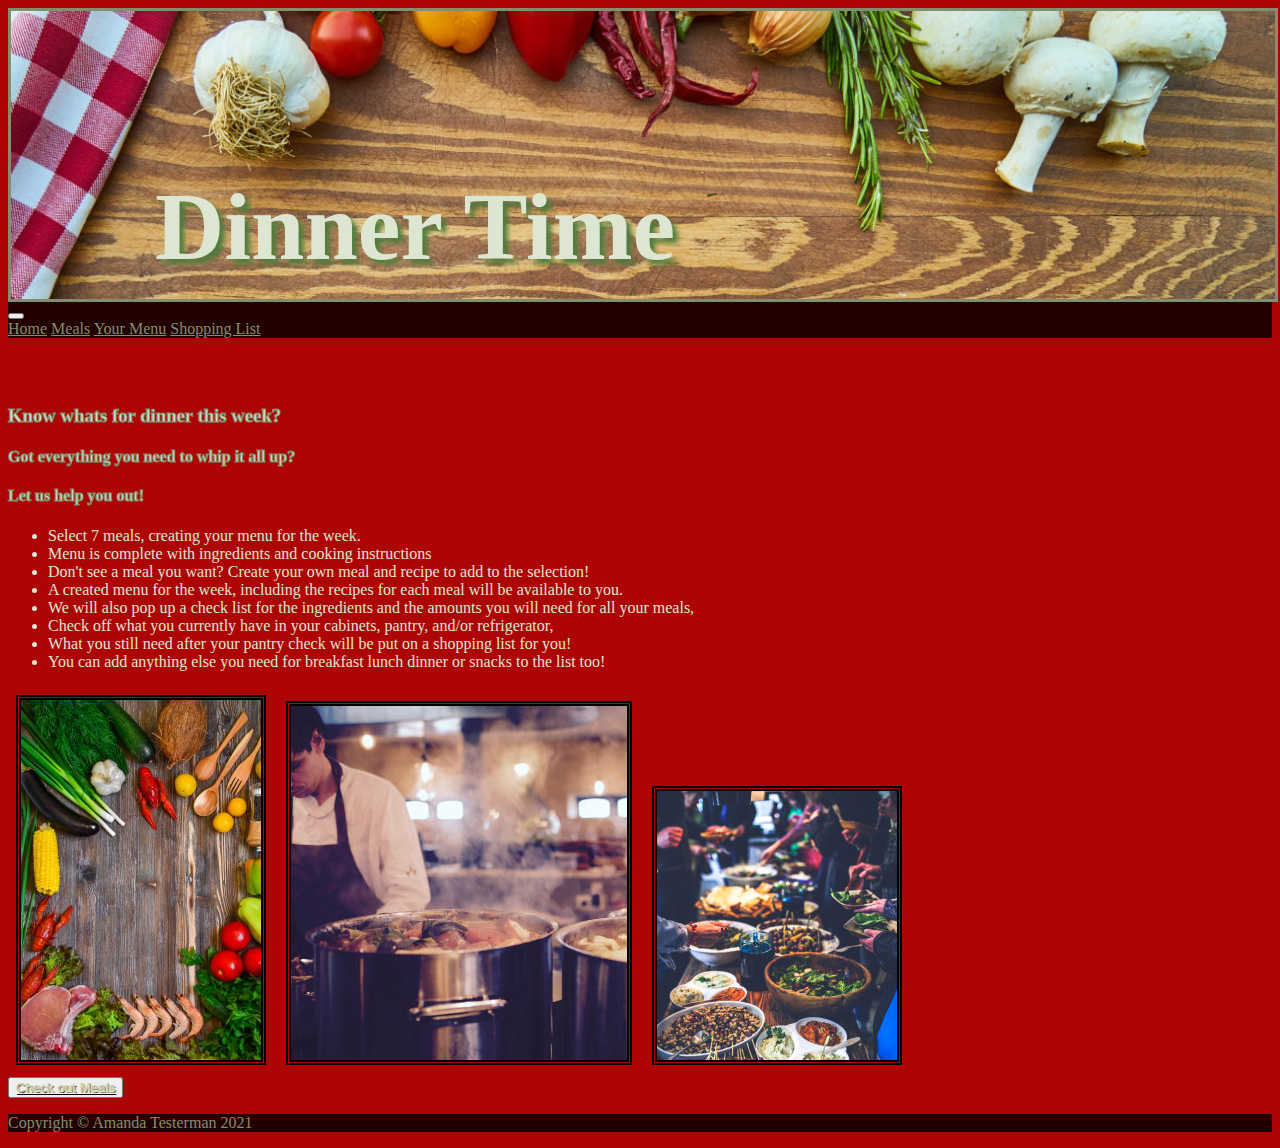
<file: index.html>
<!DOCTYPE html>
<html lang="en">

<head>
    <meta charset="UTF-8">
    <meta name="viewport" content="width=device-width, initial-scale=1.0">
    <meta http-equiv="X-UA-Compatible" content="ie=edge">
    <link rel="stylesheet" href="https://stackpath.bootstrapcdn.com/bootstrap/4.1.3/css/bootstrap.min.css" integrity="sha384-MCw98/SFnGE8fJT3GXwEOngsV7Zt27NXFoaoApmYm81iuXoPkFOJwJ8ERdknLPMO" crossorigin="anonymous">
    <link rel="stylesheet" href="assets/style.css">
    <title>Dinner Time</title>
</head>

<body>
    <div class="container-fluid">
        <!--Header Title Area-->
        <div>
            <div class=" justify-content-center align-items-center topOfPage">
                <h1 class="pageTitle" id="HomePageTitle">Dinner Time</h1>
            </div>
            <!--Navbar Area-->
            <div class="navbar navbar-dark navbar-expand-md " id="navBarStyle">
                <button class="navbar-toggler" type="button" data-toggle="collapse" data-target="#navbarToggler"
                    aria-controls="navbarToggler" aria-expanded="false" aria-label="Toggle navigation">
                    <span class="navbar-toggler-icon"></span>
                </button>
                <div class="collapse navbar-collapse justify-content-center navbar-nav" id="navbarToggler">
                    <a class="nav-item nav-link active" href="#">Home</a>
                    <a class="nav-item nav-link" href="./pages/meal.html">Meals</a>
                    <a class="nav-item nav-link" href="./pages/menu.html">Your Menu</a>
                    <a class="nav-item nav-link" href="./pages/shoppingList.html">Shopping List</a>
                </div>
            </div>
        </div>
        <!--Some Stuff to say -->
        <div class="row justify-content-center" id="subTitlequestion">
            <h3 class="subTitletext text-center">Know whats for dinner this week?</h3>
        </div>
        <div class="row justify-content-center">
            <h4 class="subTitletext text-center">Got everything you need to whip it all up?</h4>
        </div>
        <div class="row justify-content-center">
            <h4 class="subTitletext">Let us help you out!</h4>
        </div>
        <div class="row justify-content-center">
            <ul id="why-your-here">
                <li>Select 7 meals, creating your menu for the week. </li>
               <li>Menu is complete with ingredients and cooking instructions</li>
               <li>Don't see a meal you want? Create your own meal and recipe to add to the selection!</li>
               <li>A created menu for the week, including the recipes for each meal will be available to you.</li>
               <li>We will also pop up a check list for the ingredients and the amounts you will need for all your meals,</li>
               <li>Check off what you currently have in your cabinets, pantry, and/or refrigerator,</li>
               <li>What you still need after your pantry check will be put on a shopping list for you!</li>
               <li>You can add anything else you need for breakfast lunch dinner or snacks to the list too!</li>

            </ul>
        </div>
        <!--Images for landing page-->
        <div id="homeImages" class="row justify-content-center">
            <img src="assets/images/startCooking.jpg" class='img-fluid' id="cuttinboard" alt="cuttingboard">
            <img src="assets/images/cooking.jpg" class="img-fluid" id="personCooking" alt="cooking">
            <img src="assets/images/helpYourself.jpg" class="img-fluid" id="peopleGettingFood" alt="getting food">
        </div>
        <!--Button to pick your meals-->
        <div class="row justify-content-center">
            <button id="go-to-meals-button"><a class="nav-link" href="./pages/meal.html">Check out Meals</a></button>
        </div>
        <!--Footer-->
        <footer class="row justify-content-center">
            <p class="pr-3 pt-2">Copyright &copy; Amanda Testerman 2021</p>
        </footer>
    </div>
      
        <script src="https://cdnjs.cloudflare.com/ajax/libs/jquery/3.3.1/jquery.min.js" integrity="sha512-+NqPlbbtM1QqiK8ZAo4Yrj2c4lNQoGv8P79DPtKzj++l5jnN39rHA/xsqn8zE9l0uSoxaCdrOgFs6yjyfbBxSg==" crossorigin="anonymous" referrerpolicy="no-referrer"></script>
        <script src="https://cdnjs.cloudflare.com/ajax/libs/popper.js/1.14.3/umd/popper.min.js" integrity="sha384-ZMP7rVo3mIykV+2+9J3UJ46jBk0WLaUAdn689aCwoqbBJiSnjAK/l8WvCWPIPm49" crossorigin="anonymous"></script>
        <script src="https://stackpath.bootstrapcdn.com/bootstrap/4.4.1/js/bootstrap.min.js" integrity="sha384-wfSDF2E50Y2D1uUdj0O3uMBJnjuUD4Ih7YwaYd1iqfktj0Uod8GCExl3Og8ifwB6" crossorigin="anonymous"></script>
</body>

</html>
</file>
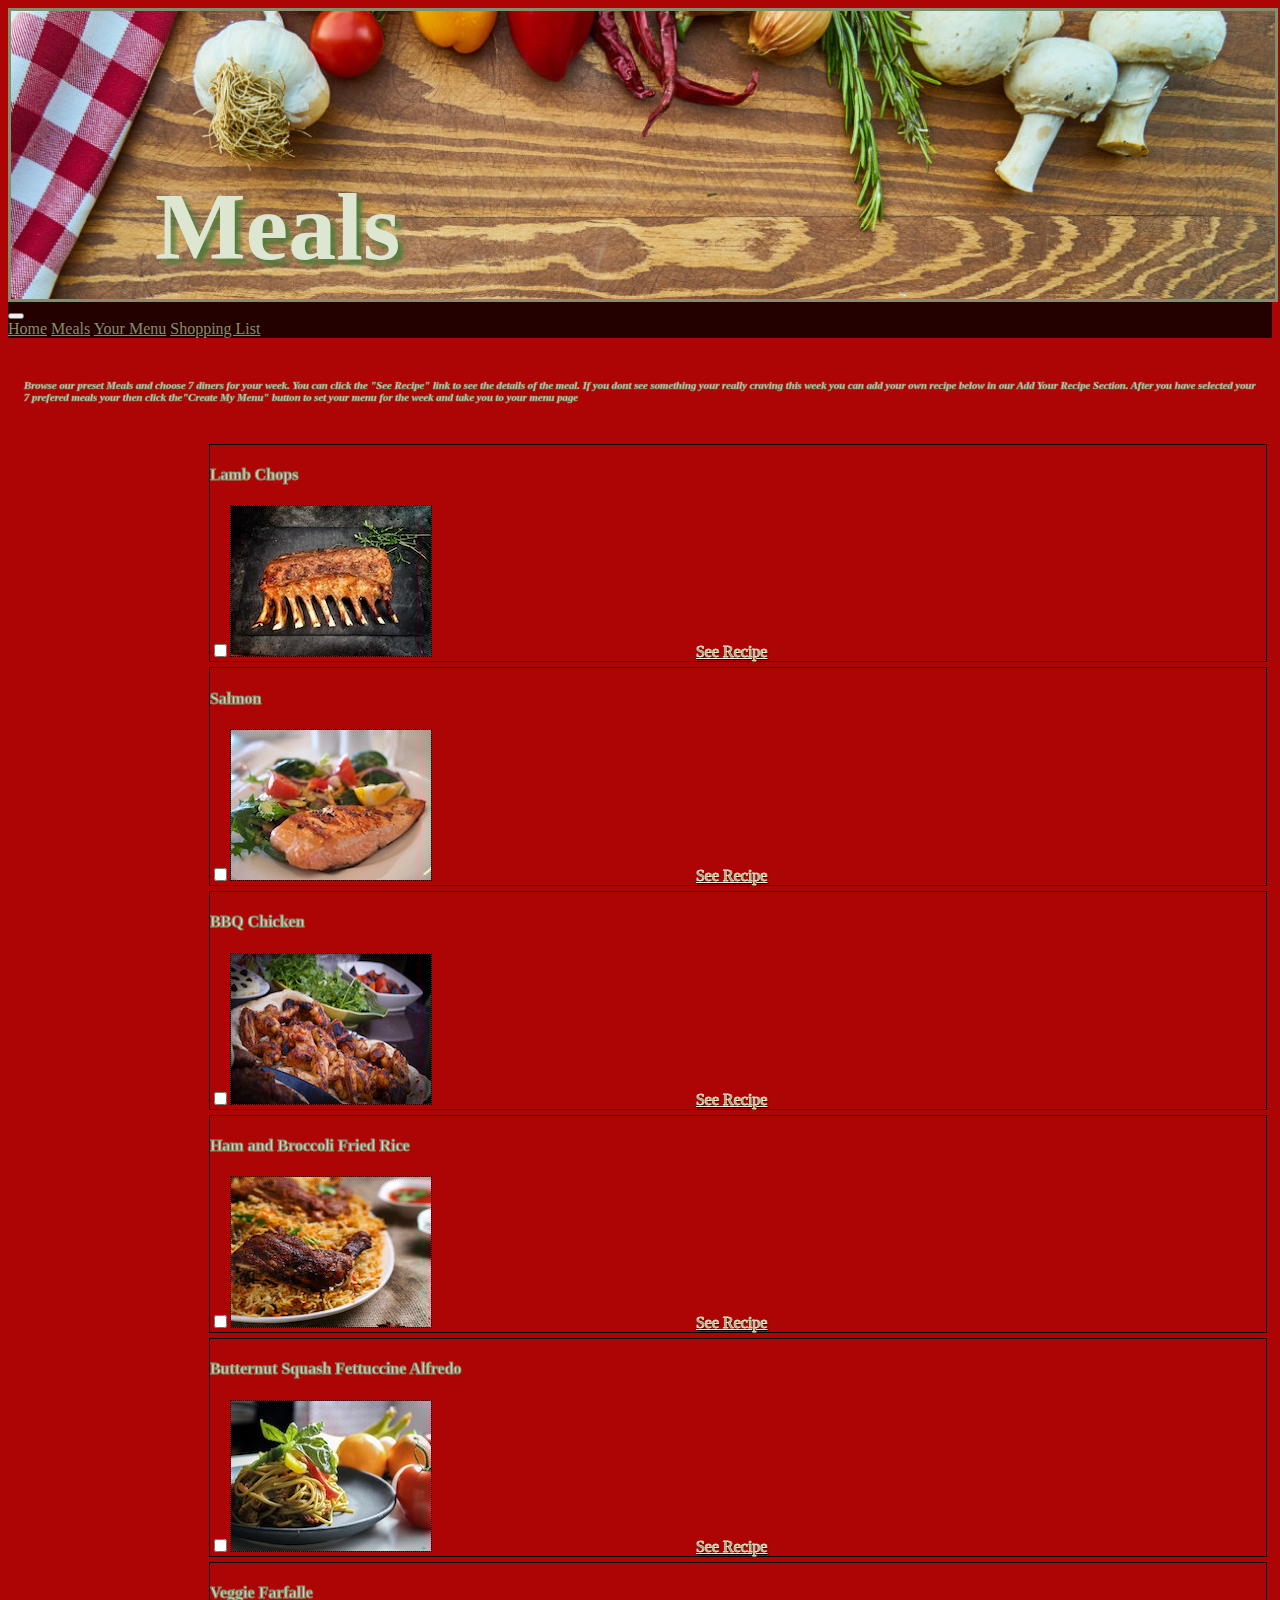
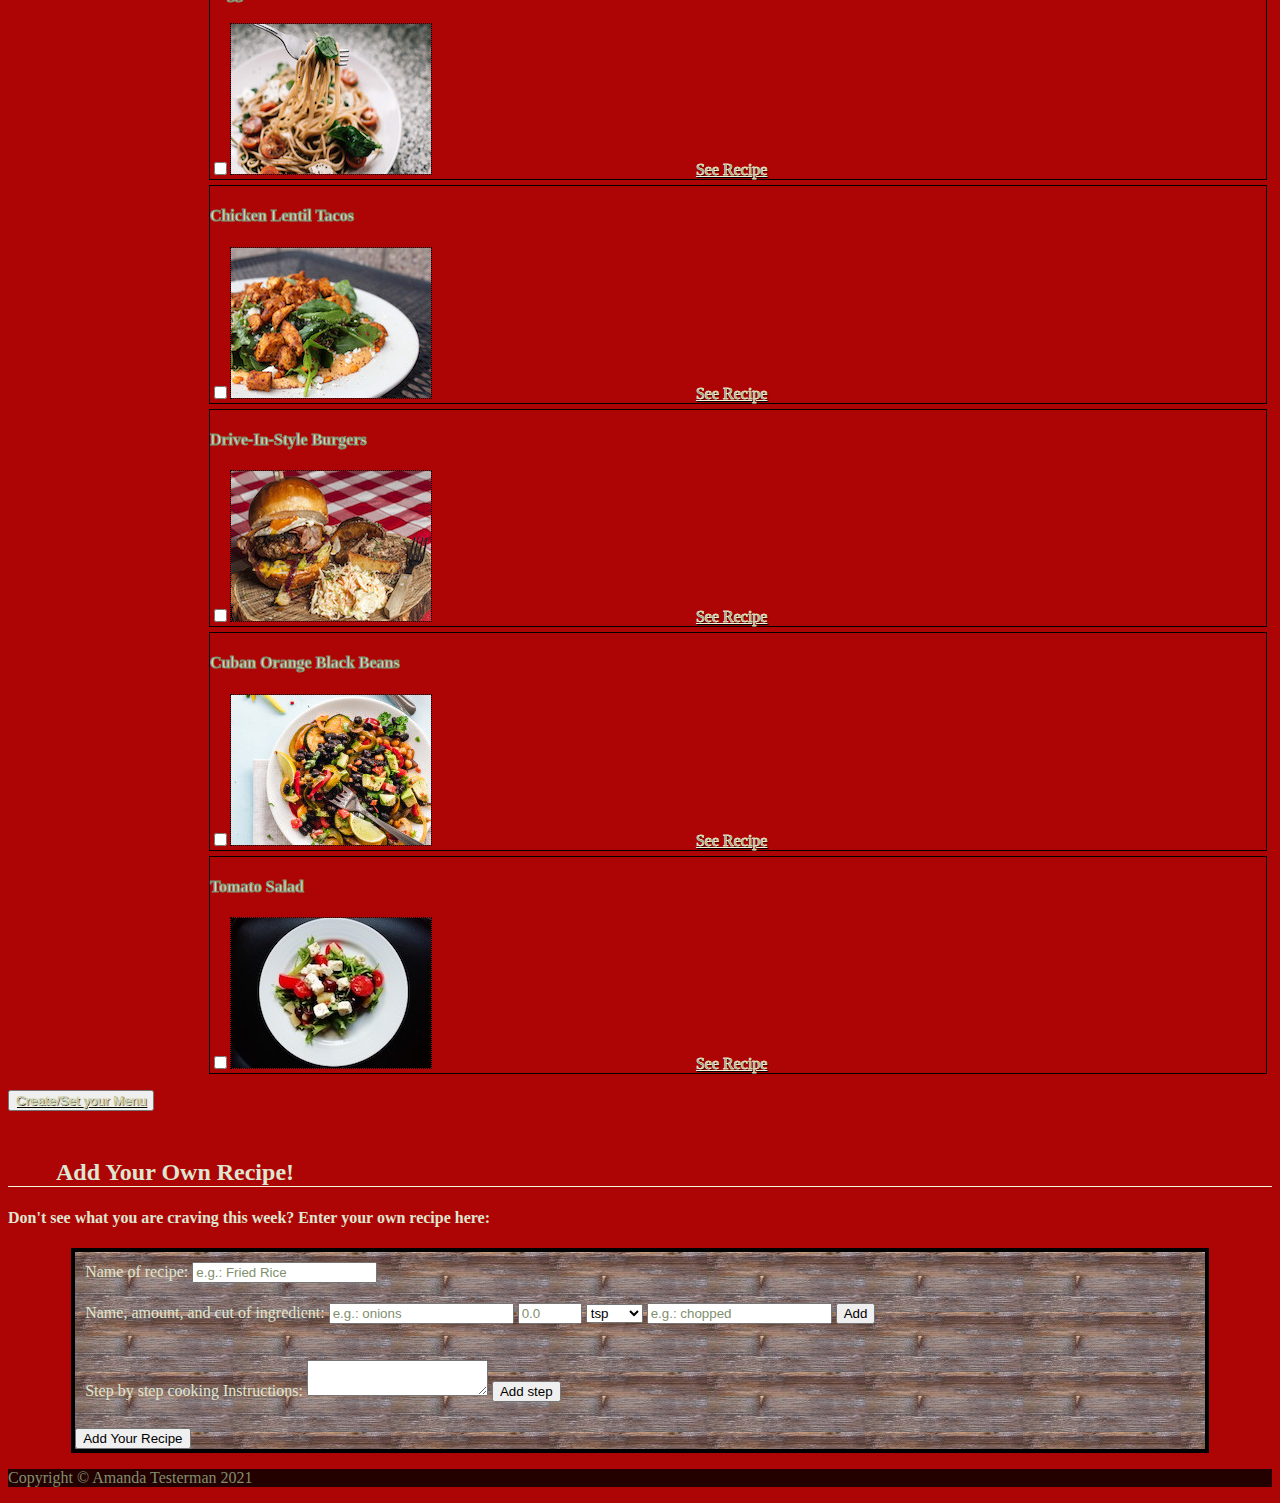
<file: pages/meal.html>
<!DOCTYPE html>
<html lang="en">

<head>
    <meta charset="UTF-8">
    <meta name="viewport" content="width=device-width, initial-scale=1.0">
    <meta http-equiv="X-UA-Compatible" content="ie=edge">
    <link rel="stylesheet" href="https://cdnjs.cloudflare.com/ajax/libs/font-awesome/5.15.2/css/all.min.css" integrity="sha512-HK5fgLBL+xu6dm/Ii3z4xhlSUyZgTT9tuc/hSrtw6uzJOvgRr2a9jyxxT1ely+B+xFAmJKVSTbpM/CuL7qxO8w==" crossorigin="anonymous" referrerpolicy="no-referrer" />
    <link rel="stylesheet" href="https://stackpath.bootstrapcdn.com/bootstrap/4.1.3/css/bootstrap.min.css"        integrity="sha384-MCw98/SFnGE8fJT3GXwEOngsV7Zt27NXFoaoApmYm81iuXoPkFOJwJ8ERdknLPMO" crossorigin="anonymous">
    <link rel="stylesheet" href="../assets/style.css">
    <title>Meals</title>
</head>

<body>
    <div class="container-fluid ">
        <!--Header Title Area-->
        <div>
            <div class=" justify-content-center align-items-center topOfPage">
                <h1 class="pageTitle" id="mealsPageTitle">Meals</h1>
            </div>
            <!--Navbar Area-->
            <div class="navbar navbar-dark navbar-expand-md " id="navBarStyle">
                <button class="navbar-toggler" type="button" data-toggle="collapse" data-target="#navbarToggler"
                    aria-controls="navbarToggler" aria-expanded="false" aria-label="Toggle navigation">
                    <span class="navbar-toggler-icon"></span>
                </button>
                <div class="collapse navbar-collapse justify-content-center navbar-nav" id="navbarToggler">
                    <a class="nav-item nav-link active" href="../index.html">Home</a>
                    <a class="nav-item nav-link" href="#">Meals</a>
                    <a class="nav-item nav-link" href="./menu.html">Your Menu</a>
                    <a class="nav-item nav-link" href="./shoppingList.html">Shopping List</a>
                </div>
            </div>
        </div>
        <!--end of container-->
        <!-- div for instructions for this page-->
        <div class="row justify-content-center">
            <i class="mt-4 fa fa-2x fa-utensils"></i>
            <h6 class="userInstructions text-center col-md-6">Browse our preset Meals and choose 7 diners for your week.
                You can click the "See Recipe" link to see the details of the meal. If you dont see something your
                really craving this week you can add your own recipe below in our Add Your Recipe Section. After you
                have selected your 7 prefered meals your then click the"Create My Menu" button to set your menu for the
                week and take you to your menu page</h6><i class="mt-4 fa fa-2x fa-utensils"></i>
        </div>
    </div>
    <!--div to insert created recipes and meals from javascript to display fopr users to select meals for their menu-->
    <div id="mealOptions" class="justify-content-center"></div>
    <!--Div to display how many meals user has selected-->
    <div id="numberOfMealsUserSelected" class='row justify-content-center'>
        <p id="displayNumberOfMealsSelected"></p>
    </div>
    <!--div and row to hold the create your menu for menu page-->
    <div class="row justify-content-center">
        <button id="createMenu"><a class="nav-link" href="#">Create/Set your Menu</a> </button>
    </div>
    <!--creating alert div to pop up when user did not select meals to create a menu-->
    <div class="hidden align-items-center text-center" id="alertUserToSelectMeals">
        <h1 id="alert" class="mt-5">You must select at least one meal to create a menu</h1>
        <div class="row justify-content-center mt-4">
            <button id="goBackToSelectmealsButton">Back To Meals</button>
        </div>
    </div>
    <!--div to hold recipe ingredients and instructions to pop up when link is clicked-->
    <div id="recipeIngredientsInstructions" class="hidden">
        <div class='row justify-content-center'>
            <div class="col-lg-6" id="ingredientsDiv"></div>
            <div class="col-lg-6 justify-content-center" id="instructionsDiv"></div>
        </div>
        <div class="row justify-content-center">
            <button id="close">Close</button>
        </div>
    </div>
    <!--creating div for heading for form for yuser to create own reciope and divide the page for est ui-->
    <div class="row justify-content-center" id="addYourOwnRecipeDiv">
        <h2 id="addOwnrecipeTitle" class="col-sm-6 col-md-6 col-lg-4 justify-content-center text-center">Add Your Own
            Recipe!</h2>
    </div>
    <!--Form for user to enter own recipe-->
    <div class='row justify-content-center'>
        <h4 class=" text-center ml-3 col-sm-6 col-md-8 col-lg-8">Don't see what you are craving this week? Enter your
            own recipe here:</h4>
    </div>
    <div id="formForUserToCreateOwnRecipe" class="row justify-content-center">
        <form id="userCreateRecipe">
            <div class="form-group">
                <label for="recipeName">Name of recipe:</label>
                <input type="text" id="recipeName" placeholder="e.g.: Fried Rice">
            </div>
            <div class="form-group">
                <label for="ingredient">Name, amount, and cut of ingredient:</label>
                <input type="text" id="ingredientName" placeholder="e.g.: onions">
                <input type="number" id="ingredientAmount" min="0" max="100" placeholder="0.0">
                <select name='measurments' id="measurments">
                    <option class="measurment" value="tsp">tsp</option>
                    <option class="measurment" value="Tbsp">Tbsp</option>
                    <option class="measurment" value="cup">cup</option>
                    <option class="measurment" value="cups">cups</option>
                    <option class="measurment" value="oz">oz</option>
                    <option class="measurment" value="lb">lb</option>
                    <option class="measurment" value="whole">whole</option>
                </select>
                <input type="text" id="ingredientCut" placeholder="e.g.: chopped">
                <button id="addIngredient">Add</button>
            </div>
            <!--div so that added ingredients can display on the page for user to visually see and even edit added ingredients if they need -->
            <div class="from-group">
                <ul id="userIngredientList"></ul>
            </div>
            <div class="form-group">
                <label for="cookingInstructions">Step by step cooking Instructions:</label>
                <!-- <input type="text" id="cookingInstructions"> -->
                <textarea id="cookingInstructions"></textarea>
                <button id="addCookingStep">Add step</button>
            </div>
            <!--div so that added instructions can display on the page for user to visually see and even edit added instructions if they need -->
            <div class="from-group">
                <ol id="userInstructionList"></ol>
            </div>
            <div class="row justify-content-center">
                <button id="addUsersRecipe">Add Your Recipe </button>
            </div>
        </form>
    </div>
    <!--Footer-->
    <footer class="row justify-content-center">
        <p class="pr-3 pt-2">Copyright &copy; Amanda Testerman 2021</p>
    </footer>
    <script src="https://cdnjs.cloudflare.com/ajax/libs/jquery/3.3.1/jquery.min.js" integrity="sha512-+NqPlbbtM1QqiK8ZAo4Yrj2c4lNQoGv8P79DPtKzj++l5jnN39rHA/xsqn8zE9l0uSoxaCdrOgFs6yjyfbBxSg==" crossorigin="anonymous" referrerpolicy="no-referrer"></script>
    <!-- <script src="https://code.jquery.com/jquery-3.3.1.slim.min.js" integrity="sha384-q8i/X      +965DzO0rT7abK41JStQIAqVgRVzpbzo5smXKp4YfRvH+8abtTE1Pi6jizo" crossorigin="anonymous"></script> -->
    <script src="../javascript/recipes.js"></script>
    <script src="../javascript/meals.js"></script>
    <script src="https://cdnjs.cloudflare.com/ajax/libs/popper.js/1.14.3/umd/popper.min.js" integrity="sha384-ZMP7rVo3mIykV+2+9J3UJ46jBk0WLaUAdn689aCwoqbBJiSnjAK/l8WvCWPIPm49" crossorigin="anonymous"></script>
    <script src="https://stackpath.bootstrapcdn.com/bootstrap/4.4.1/js/bootstrap.min.js" integrity="sha384-wfSDF2E50Y2D1uUdj0O3uMBJnjuUD4Ih7YwaYd1iqfktj0Uod8GCExl3Og8ifwB6" crossorigin="anonymous"></script>
</body>

</html>
</file>
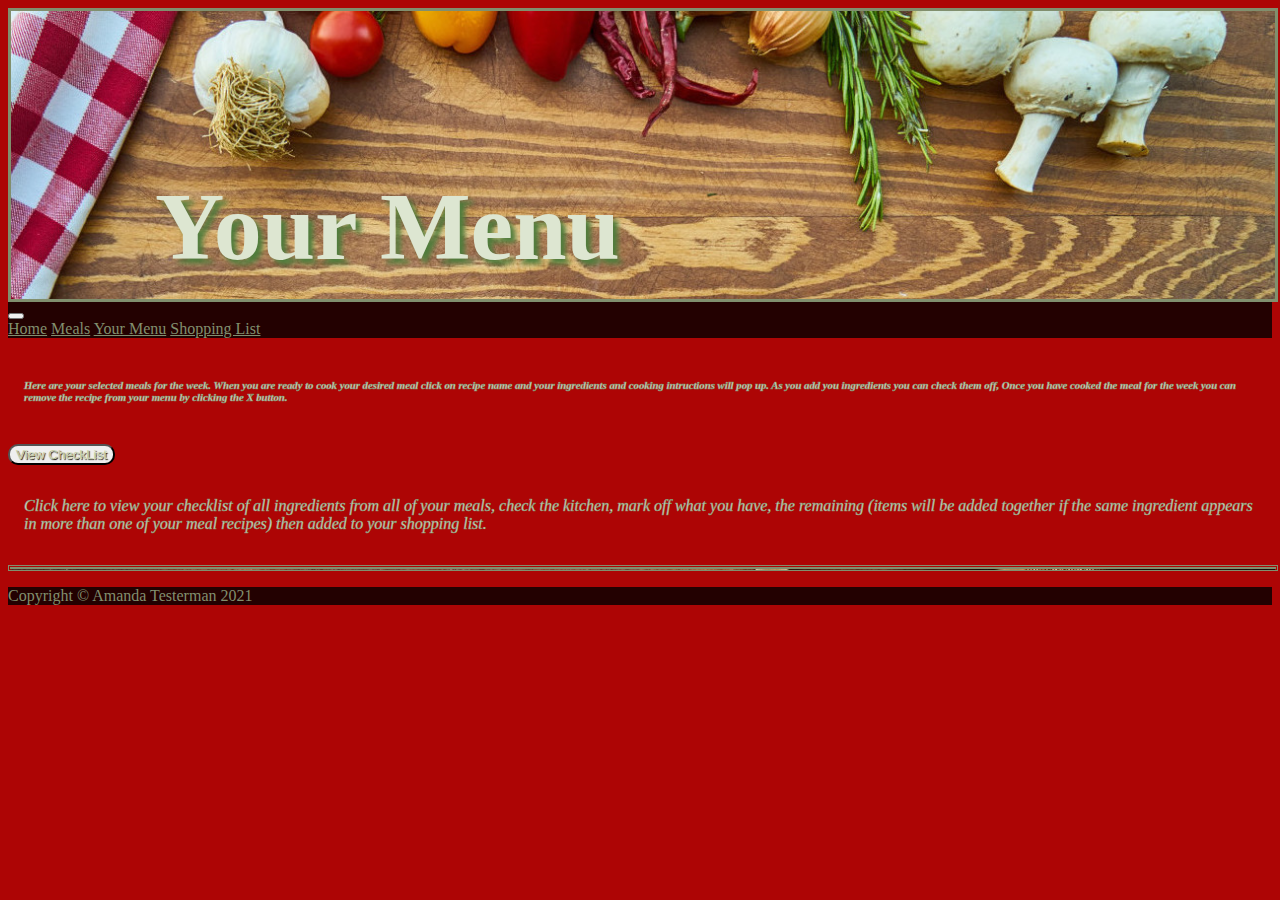
<file: pages/menu.html>
<!DOCTYPE html>
<html lang="en">

<head>
    <meta charset="UTF-8">
    <meta name="viewport" content="width=device-width, initial-scale=1.0">
    <meta http-equiv="X-UA-Compatible" content="ie=edge">
    <link rel="stylesheet" href="https://cdnjs.cloudflare.com/ajax/libs/font-awesome/5.15.2/css/all.min.css" integrity="sha512-HK5fgLBL+xu6dm/Ii3z4xhlSUyZgTT9tuc/hSrtw6uzJOvgRr2a9jyxxT1ely+B+xFAmJKVSTbpM/CuL7qxO8w==" crossorigin="anonymous" referrerpolicy="no-referrer" />
    <link rel="stylesheet" href="https://stackpath.bootstrapcdn.com/bootstrap/4.1.3/css/bootstrap.min.css" integrity="sha384-MCw98/SFnGE8fJT3GXwEOngsV7Zt27NXFoaoApmYm81iuXoPkFOJwJ8ERdknLPMO" crossorigin="anonymous">
    <link rel="stylesheet" href="../assets/style.css">
    <title>Menu</title>
</head>

<body>
    <div class="container-fluid">
        <!--Header Title Area-->
        <div>
            <div class=" justify-content-center align-items-center topOfPage">
                <h1 class="pageTitle" id="YourMenuPageTitle">Your Menu</h1>
            </div>
            <!--Navbar Area-->
            <div class="navbar navbar-dark navbar-expand-md " id="navBarStyle">
                <button class="navbar-toggler" type="button" data-toggle="collapse" data-target="#navbarToggler"
                    aria-controls="navbarToggler" aria-expanded="false" aria-label="Toggle navigation">
                    <span class="navbar-toggler-icon"></span>
                </button>
                <div class="collapse navbar-collapse justify-content-center navbar-nav" id="navbarToggler">
                    <a class="nav-item nav-link active" href="../index.html">Home</a>
                    <a class="nav-item nav-link" href="./meal.html">Meals</a>
                    <a class="nav-item nav-link" href="#">Your Menu</a>
                    <a class="nav-item nav-link" href="./shoppingList.html">Shopping List</a>
                </div>
            </div>
        </div>
        <!--end of page container-->
        <div class="row justify-content-center">
            <i class="mt-3 fa fa-2x fa-utensils"></i>
            <h6 class="col-md-6 text-center userInstructions">Here are your selected meals for the week. When you are
                ready to
                cook your desired meal click on recipe name and your ingredients and cooking intructions will pop up. As
                you add you ingredients you can check them off, Once you have cooked the meal for the week you can
                remove the recipe from your menu by clicking the X button.</h6> <i
                class="mt-3 fa fa-2x fa-utensils"></i>
        </div>
        <!--creating div for button that will dispaly the checklist of ingredients from all recipes for user to check off and create shopping list with remaining items-->
        <div class='row justify-content-center'>
            <button id="checklistDisplayButton">View CheckList</button>
        </div>
        <!--div row for instructions for checklist button-->
        <div class='row justify-content-center'>
            <p class=" text-center col-md-4 userInstructions">Click here to view your checklist of all ingredients from
                all of your meals, check the kitchen, mark off what you have, the remaining (items will be added
                together if the same ingredient appears in more than one of your meal recipes) then added to your
                shopping list.</p>
        </div>
        <!--div to display users selected meals for the eweek-->
        <div class="thisWeeksMenuMeals">
        </div>
        <!--div that stays hidden til user clicks mealName then displays recipe and cooking instructions-->
        <div class="hidden" id="thisWeeksSelectedMealDetialsDisplay">
            <div class="justify-content-center row">
                <div class="col-lg-6">
                    <ul id="thisWeeksMealIngredients"></ul>
                </div>
                <div class="col-lg-6">
                    <ol id="thisWeeksMealCookingInstructions"></ol>
                </div>
            </div>
            <div class="row justify-content-center">
                <button id="close">Close</button>
            </div>
        </div>
        <!--creating div for ingredient check list to pop up-->
        <div class="hidden" id="ingredientCheckListForCreatingShoppingList">
            <h6 class="text-center" id="checklistInstructions">As you go through your kitchen, check off what you have,
                when you click the
                create shopping list button the remaining items will then be added to your shopping list</h6>
            <div class="row justify-content-center">
                <h1 id="doIHaveQuestionForCheckList">Do I Have?</h1>
            </div>
            <div class="row justify-content-center">
                <ul class="col-md-5" id="ingredientsToBeCheckedByUser1">
                </ul>
                <ul class="col-md-5 " id="ingredientsToBeCheckedByUser2">
                </ul>
            </div>
            <div class="row justify-content-center">
                <button class="text-center" id="createShoppingListButton"><a id="createShoppingListLink"
                        href="shoppingList.html">Create Shopping
                        List</a></button>
            </div>
            <div class="row justify-content-center">
                <button class="text-center mt-2" id="closeCreateShoppingListButton">Close</button>
            </div>
        </div>
    </div>
    <!--Footer-->
    <footer class="row justify-content-center">
        <p class="pr-3 pt-2">Copyright &copy; Amanda Testerman 2021</p>
    </footer>
    <!-- <script src="https://cdn.tlm.cloud/jquery/3.3.1/jquery-3.3.1.min.js"
        integrity="sha384-tsQFqpEReu7ZLhBV2VZlAu7zcOV+rXbYlF2cqB8txI/8aZajjp4Bqd+V6D5IgvKT"
        crossorigin="anonymous"></script>
    <script src="../javascript/recipes.js"></script>
    <script src="../javascript/menu.js"></script>
    <script src="https://cdn.tlm.cloud/popper.js/1.14.3/umd/popper.min.js"
    integrity="sha384-ZMP7rVo3mIykV+2+9J3UJ46jBk0WLaUAdn689aCwoqbBJiSnjAK/l8WvCWPIPm49"
    crossorigin="anonymous"></script>
    <script
        src="http://static.tlmworks.org/track_1.0/cdns/bootstrap-4/bootstrap-4.4.1-dist/js/bootstrap.min.js"></script> -->
    <!-- <script src="https://code.jquery.com/jquery-3.3.1.slim.min.js" integrity="sha384-q8i/X      +965DzO0rT7abK41JStQIAqVgRVzpbzo5smXKp4YfRvH+8abtTE1Pi6jizo" crossorigin="anonymous"></script>
     -->
     <script src="https://cdnjs.cloudflare.com/ajax/libs/jquery/3.3.1/jquery.min.js" integrity="sha512-+NqPlbbtM1QqiK8ZAo4Yrj2c4lNQoGv8P79DPtKzj++l5jnN39rHA/xsqn8zE9l0uSoxaCdrOgFs6yjyfbBxSg==" crossorigin="anonymous" referrerpolicy="no-referrer"></script>
    <script src="../javascript/recipes.js"></script>
    <script src="../javascript/menu.js"></script>
    <script src="https://cdnjs.cloudflare.com/ajax/libs/popper.js/1.14.3/umd/popper.min.js" integrity="sha384-ZMP7rVo3mIykV+2+9J3UJ46jBk0WLaUAdn689aCwoqbBJiSnjAK/l8WvCWPIPm49" crossorigin="anonymous"></script>
    <script src="https://stackpath.bootstrapcdn.com/bootstrap/4.4.1/js/bootstrap.min.js" integrity="sha384-wfSDF2E50Y2D1uUdj0O3uMBJnjuUD4Ih7YwaYd1iqfktj0Uod8GCExl3Og8ifwB6" crossorigin="anonymous"></script>
</body>

</html>
</file>
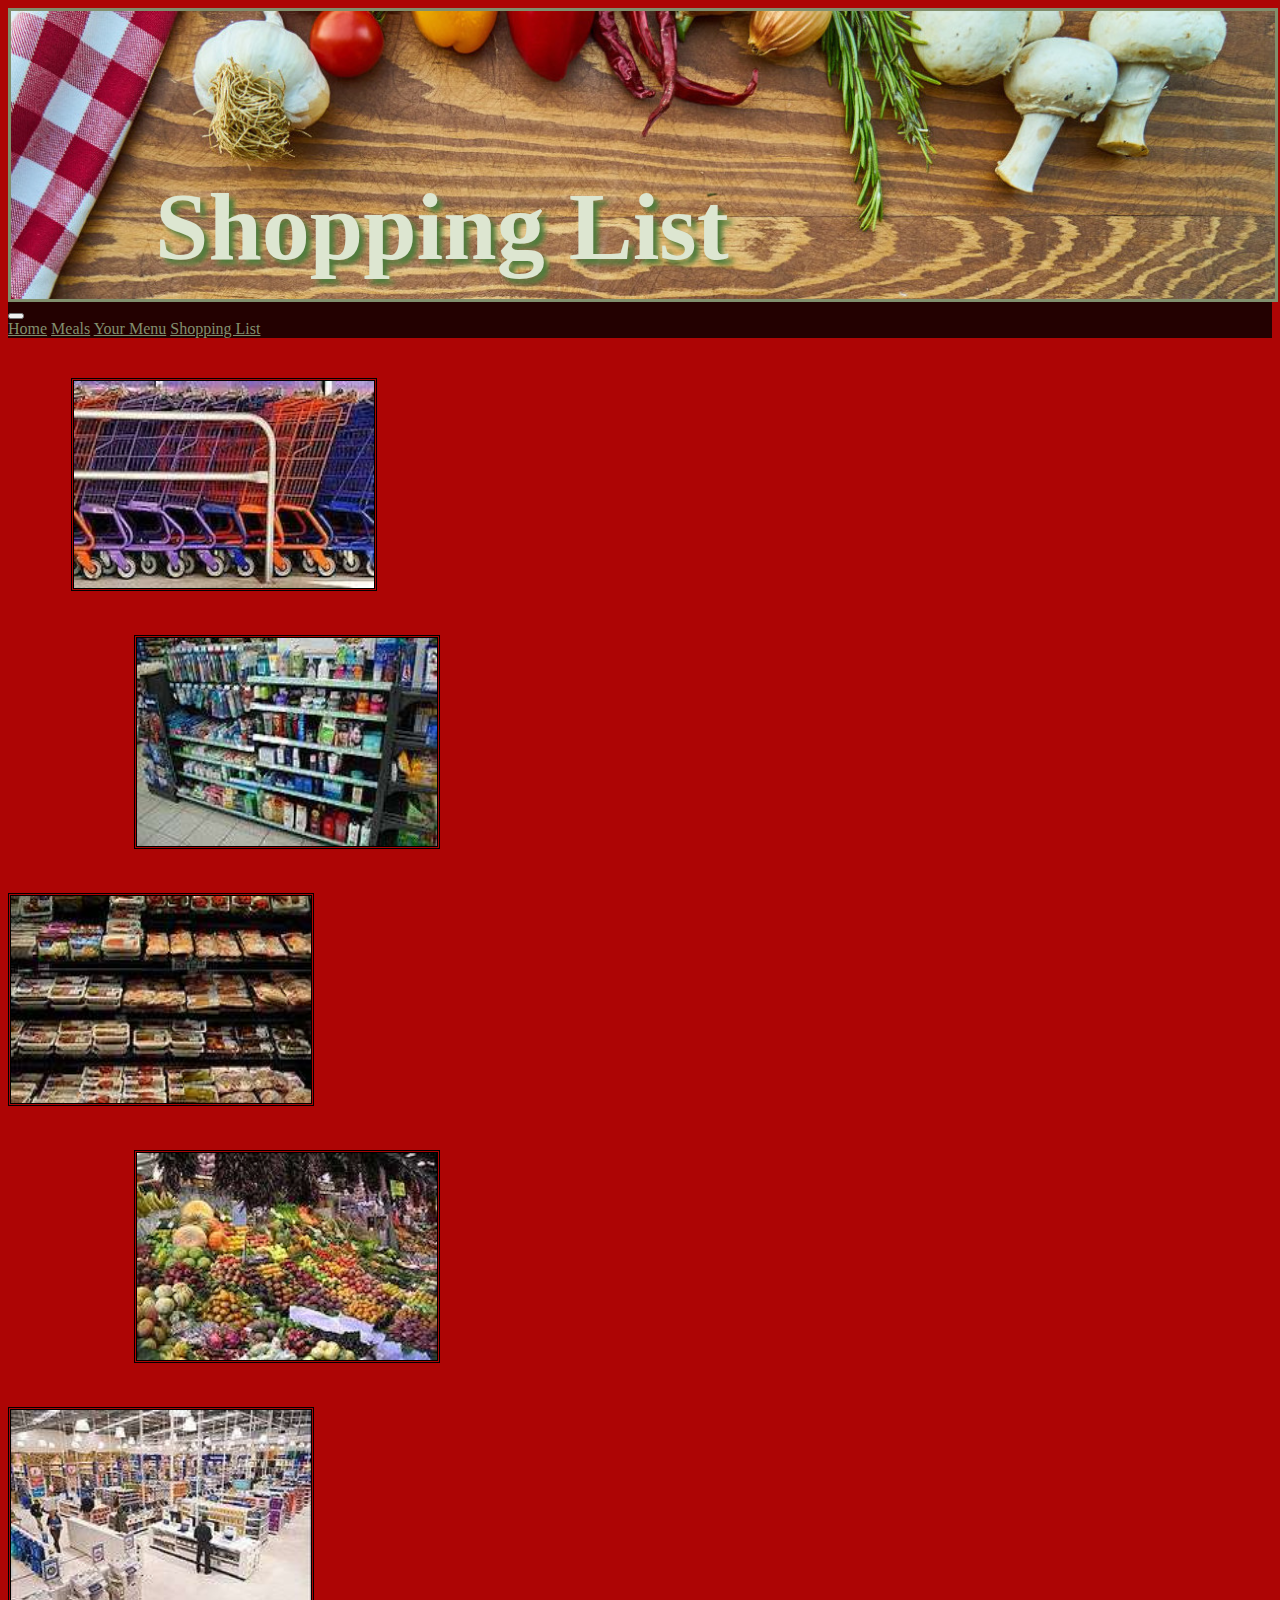
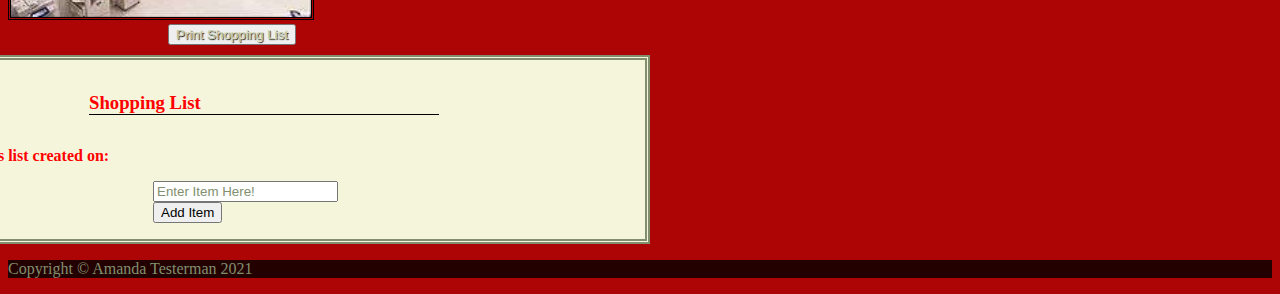
<file: pages/shoppingList.html>
<!DOCTYPE html>
<html lang="en">
    <head>
        <meta charset="UTF-8">
        <meta name="viewport" content="width=device-width, initial-scale=1.0">
        <meta http-equiv="X-UA-Compatible" content="ie=edge">
        <link rel="stylesheet" href="https://cdnjs.cloudflare.com/ajax/libs/font-awesome/5.15.2/css/all.min.css" integrity="sha512-HK5fgLBL+xu6dm/Ii3z4xhlSUyZgTT9tuc/hSrtw6uzJOvgRr2a9jyxxT1ely+B+xFAmJKVSTbpM/CuL7qxO8w==" crossorigin="anonymous" referrerpolicy="no-referrer" />
         <link rel="stylesheet" href="https://stackpath.bootstrapcdn.com/bootstrap/4.1.3/css/bootstrap.min.css" integrity="sha384-MCw98/SFnGE8fJT3GXwEOngsV7Zt27NXFoaoApmYm81iuXoPkFOJwJ8ERdknLPMO" crossorigin="anonymous">
        <link rel="stylesheet" href="../assets/style.css">
        <title>Shopping List</title>
    </head>
    <body>
        <div class="container-fluid ">
            <!--Header Title Area-->
            <div class="d-print-none justify-content-center align-items-center topOfPage">
                <h1 class="pageTitle" id="shoppingPageTitle">Shopping List</h1>
            </div>
            <!--Navbar Area-->
            <div class="navbar navbar-dark navbar-expand-md " id="navBarStyle">
                    <button class="navbar-toggler" type="button" data-toggle="collapse" data-target="#navbarToggler"
                        aria-controls="navbarToggler" aria-expanded="false" aria-label="Toggle navigation">
                        <span class="navbar-toggler-icon"></span>
                    </button>
                    <div class="collapse navbar-collapse justify-content-center navbar-nav" id="navbarToggler">
                        <a class="nav-item nav-link active" href="../index.html">Home</a>
                        <a class="nav-item nav-link" href="./meal.html">Meals</a>
                        <a class="nav-item nav-link" href="./menu.html">Your Menu</a>
                        <a class="nav-item nav-link" href="#">Shopping List</a>
                    </div>
                </div>
            <!--end of navbar area-->            
            <!--starting of div row that will hold piucture column and shopping list column-->
            <div class="row justify-content-center">              
                <div id="allShoppingListImagesDiv" class="col-lg-4 col-md-2">
                    <!--div rows for images on shoppinglist page-->
                    <div class='d-print-none row justify-content-start'>
                        <img class="shoppingListPageImages" id="shoppingCartsImage"
                            src="../assets/images/Colourful_shopping_carts.jpg">
                    </div>
                    <div class='d-print-none row justify-content-start leftSidePicture'>
                        <img class="shoppingListPageImages" id="shoppingCenterAisle2"
                            src="../assets/images/Familymart_sunc^n.eko_02.jpeg">
                    </div>
                    <div class='d-print-none row justify-content-start'>
                        <img class="shoppingListPageImages" id="meat" src="../assets/images/SelectionOfPackageMeats.jpeg">
                    </div>
                    <div class='row justify-content-start d-print-none leftSidePicture'>
                        <img class="shoppingListPageImages" id="produce" src="../assets/images/La_Boqueria.jpeg">
                    </div>
                    <div class='d-print-none row justify-content-start'>
                        <img class="shoppingListPageImages" id="shoppingCenterImage"
                            src="../assets/images/Inside_a_new_officeworks_store.jpg">
                    </div>
                </div>            
                <!--end of shoppingList page images-->                
                <div class="col-lg-4 col-md-3">
                    <div class="row justify-content-center">
                        <button class="mt-4" id="printShoppingListButton">Print Shopping List</button>
                    </div>
                    <!--div for shopping list from needed ingredients-->
                    <div id="shoppingListDiv">
                        <h3 id="shoppingListHeading" class="text-center">Shopping List</h3>
                        <p id="displayDateShoppingListWasMade" class="text-center">This weeks list created on: </p>
                        <ul id="shoppingListPlace"></ul>
                        <!--creating area for user to enter their own needed item to list-->
                        <div id="placeForUserToAddOwnItems">
                            <input class="text-center p-1" type="text" id="otherNeededItem" placeholder="Enter Item Here!">
                            <br />
                            <button class="mt-1 ml-5" id="addItemToShoppingListButton">Add Item</button>
                        </div>
                    </div>
                </div>            
                <!-- below is the end of row div that holds images AND shopping list-->
            </div>       
            <!--Footer-->
            <footer class="row justify-content-center">
                <p class="pr-3 pt-2">Copyright &copy; Amanda Testerman 2021</p>
            </footer>
        </div>
        <!--end of container-->
        </div>
        <!-- <script src="https://cdn.tlm.cloud/jquery/3.3.1/jquery-3.3.1.min.js"
            integrity="sha384-tsQFqpEReu7ZLhBV2VZlAu7zcOV+rXbYlF2cqB8txI/8aZajjp4Bqd+V6D5IgvKT"
            crossorigin="anonymous"></script>
        <script src="../javascript/shoppingList.js"></script>
        <script src="https://cdn.tlm.cloud/popper.js/1.14.3/umd/popper.min.js"
            integrity="sha384-ZMP7rVo3mIykV+2+9J3UJ46jBk0WLaUAdn689aCwoqbBJiSnjAK/l8WvCWPIPm49"
            crossorigin="anonymous"></script>
        <script
            src="http://static.tlmworks.org/track_1.0/cdns/bootstrap-4/bootstrap-4.4.1-dist/js/bootstrap.min.js"></script> -->
        <!-- <script src="https://code.jquery.com/jquery-3.3.1.slim.min.js" integrity="sha384-q8i/X      +965DzO0rT7abK41JStQIAqVgRVzpbzo5smXKp4YfRvH+8abtTE1Pi6jizo" crossorigin="anonymous"></script> -->
        <script src="https://cdnjs.cloudflare.com/ajax/libs/jquery/3.3.1/jquery.min.js" integrity="sha512-+NqPlbbtM1QqiK8ZAo4Yrj2c4lNQoGv8P79DPtKzj++l5jnN39rHA/xsqn8zE9l0uSoxaCdrOgFs6yjyfbBxSg==" crossorigin="anonymous" referrerpolicy="no-referrer"></script>
        <script src="../javascript/shoppingList.js"></script>
        <script src="https://cdnjs.cloudflare.com/ajax/libs/popper.js/1.14.3/umd/popper.min.js" integrity="sha384-ZMP7rVo3mIykV+2+9J3UJ46jBk0WLaUAdn689aCwoqbBJiSnjAK/l8WvCWPIPm49" crossorigin="anonymous"></script>
       
        <script src="https://cdnjs.cloudflare.com/ajax/libs/bootstrap/4.5.3/js/bootstrap.min.js" integrity="sha512-8qmis31OQi6hIRgvkht0s6mCOittjMa9GMqtK9hes5iEQBQE/Ca6yGE5FsW36vyipGoWQswBj/QBm2JR086Rkw==" crossorigin="anonymous" referrerpolicy="no-referrer"></script> <!-- <script src="https://stackpath.bootstrapcdn.com/bootstrap/4.4.1/js/bootstrap.min.js" integrity="sha384-wfSDF2E50Y2D1uUdj0O3uMBJnjuUD4Ih7YwaYd1iqfktj0Uod8GCExl3Og8ifwB6" crossorigin="anonymous"></script> -->
    </body>
</html>
</file>
<file: assets/style.css>
body{
    background-color: rgb(173, 5, 5);
    color: rgb(221,230,209);
    
}
/* common css */
.hidden{
    display: none;
}
.userInstructions{
    padding: 1rem;    
    font-style: italic;   
    -webkit-text-stroke: .5px rgb(129, 143, 110); 
}
/* =====
header section
====*/
.topOfPage{
    width: 100%;
    height: 18rem;
    background-image:url("./images/headerPic.jpg");
    background-repeat: no-repeat;
    background-size: cover;
    border: 3px   rgb(129, 143, 110) solid;  
}
.pageTitle{
    padding-left:9rem;     
    margin-top: 3rem;
    padding-top: 7rem; 
    font-size: 72pt;
    color: rgb(221,230,209);
    font-family: fantasy;
    font-weight: bolder;
    text-shadow: rgb(79, 124, 60) 5px 5px 5px;
}
#navBarStyle, footer{
    background-color: rgba(0, 0, 0, 0.8);

}
#navBarStyle a, #checklistDisplayButton, .removeRecipeFromMenuButton, footer{
    color: rgb(129, 143, 110);
}
#navBarStyle a:hover, #checklistDisplayButton:hover, .removeRecipeFromMenuButton:hover{
    color: rgb(221,230,209)
}
/*===
footer
===*/
footer{
    margin-top: 1rem;
    
}
/*===
home/landing page
===*/
#homeImages img{
    margin: .5rem;
}
#why-your-here span{
    font-size:10pt
}
#homeImages img{
    border: 5px  black double;
}
#subTitlequestion{
    padding-top: 3rem;
}
/*====
Meals Page
=====*/
.subTitletext, .recipeTitle{
    -webkit-text-stroke: 1px rgb(129, 143, 110); 
}
.form-group{
    padding: 10px;
}
.ingredientsList{
    list-style: none;
}
.amount, .cut{
    font-size: 10pt
}
/*==
user form to enter own recipe
==*/
#formForUserToCreateOwnRecipe{
    width: 70%;
    margin: auto;
}
#userCreateRecipe{
    background-image: url('./images/topBackground.jpg');
    border: 4px solid black;
}
#ingredientAmount{
    size: 2rem;
}
#measuremnts{
    size: 3rem;
}
::placeholder {
    color:rgb(129, 143, 110);
    font-size: 1em;
}
.seeRecipeInfo{
    border: 1px  dashed black;
    background-color: white;
    color: black;
    position: absolute;
    z-index: 2;
    top:6.25rem;
    left: 6.25rem;    
}
/*-end of form styling-*/
.seeRecipeLink, button a,  #checklistDisplayButton, .removeRecipeFromMenuButton, #printShoppingListButton{
    color: rgb(129, 143, 110);
    text-shadow: black 1px 1px 1px;
    -webkit-text-stroke: .5px beige; 
}
.seeRecipeLink {
    margin-left: 25%;       
}
.seeRecipeLink:hover{
    color: beige;
}
button a:hover{
    color: beige;  
}
#recipeIngredientsInstructions {
    height: auto;
    width: 70%;
    z-index:1;
    position:absolute;
    top: 15.5rem;
    left:12.5rem;      
    background-image: url('./images/redPeppers2.jpg');    
    background-repeat: no-repeat;
    background-size: cover;
    color: beige;
    -webkit-text-stroke: .5px rgb(173, 5, 5);
    border: 6px double rgb(79, 124, 60);   
}
#recipeIngredientsInstructions ul, #thisWeeksSelectedMealDetialsDisplay ul,#recipeIngredientsInstructions ol, #thisWeeksSelectedMealDetialsDisplay ol{
    background-color: black; 
    width:18.75rem;
    margin-left:50px;
    margin-top:55px;
    opacity: .8;     
    box-shadow: 3px 3px 7px 3px rgb(173, 5, 5), -1em 0 0.4em rgb(221,230,209);      
}
#recipeIngredientsInstructions ol, #thisWeeksSelectedMealDetialsDisplay ol{     
    width:19.5rem;  
    margin-top:55px;    
}
#instructions{
    margin-right: -70px;
}
.recipeDiv{   
    border: .5px double black;
    margin:5px;    
}
.recipeRows{
    margin-left: 15.5%;
}
.img-fluid{
    border: .5px dotted black;
}
#addYourOwnRecipeDiv h2{
    margin-top: 3rem;
    padding-left: 3rem;
    border-bottom: 1px beige solid;
}
#alertUserToSelectMeals{
    position: absolute;
    z-index:1;
    top: 30rem;
    left:20%;
    background-color: black;
    color: rgb(173, 5, 5);
    -webkit-text-stroke: .5px beige;
    height: auto;
    width: 60%;
    border: 3px beige dashed;
    padding: 2rem;
}
/*====
Menu Page
===*/
.thisWeeksMenuMeals{
    background-image: url("./images/foodStuff.jpg");
    background-repeat: no-repeat;
    background-size: cover;
    height:auto;
    width: 100%;
    margin-top: 1rem;
    border: 3px   rgb(129, 143, 110) double;
}
.mealName{
    font-size: 32pt;
    text-shadow: black 3px 3px 3px; 
    padding-left: 2rem;
    margin: 1.25rem;
}
.mealName:hover{
    color:rgb(79, 124, 60);
    cursor: pointer; 
}
.removeRecipeFromMenuButton{
    margin-right: 1rem;
    margin-left: 1rem;
    border-radius: 5px;
    border: 1px double red;
    background-color: beige;
    margin-top: 1rem;
    float: left;
}
.ingredientItem, #ingredientsToBeCheckedByUser1, #ingredientsToBeCheckedByUser2{
    list-style: none;
}
.ingredientCheckbox{
    margin-right:.25rem;
}
#checklistDisplayButton{   
    border-radius: 10px;
}
#ingredientCheckListForCreatingShoppingList{
    position: absolute;
    z-index:1;
    top: 10%;
    left:10%;
    background-color: beige;
    border: 3px   rgb(129, 143, 110) double;  
    color:red;
    width: 80%;
    padding: 2rem;
    font-family: cursive;
    margin: auto;  
    box-shadow: 5px 5px 5px 5px black, -5px 5px 5px 5px black;  
    /* box-shadow: 5px 5px 3px black; */
}
#ingredientsToBeCheckedByUser1, #ingredientsToBeCheckedByUser2, #ingredientCheckListForCreatingShoppingList h3{
    padding-left: 6.5rem;
}
#checklistInstructions{
    background-color: black;
    color: beige;
    border: 3px double red;
    padding: 10px;
    font-family: 'Gill Sans', 'Gill Sans MT', Calibri, 'Trebuchet MS', sans-serif;
}
#createShoppingListButton,#closeCreateShoppingListButton{    
    border: 5px double black;    
}
#closeCreateShoppingListButton{
   color: rgb(129, 143, 110)
}
#createShoppingListLink{
    color: red;
    text-shadow: none;
    -webkit-text-stroke: .5px black;  
} 
#doIHaveQuestionForCheckList{
    border-bottom: 1px  black double;
    margin-bottom: 1rem;
    text-shadow: black -1px 1px 1px;
}
#thisWeeksSelectedMealDetialsDisplay {
    position: absolute;
    z-index:1;
    top: 21.75rem;
    left: 9.5rem;
    background-color: rgb(0, 0, 0);
    color:red;
    width: 80%;   
    background-image: url("./images/redAndGreenPeppers.jpeg"); 
    background-repeat: no-repeat;
    background-size:cover;
    border: 6px double rgb(173, 5, 5);
    color: beige;
    -webkit-text-stroke: .5px red
}
#thisWeeksSelectedMealDetialsDisplay ol, #thisWeeksSelectedMealDetialsDisplay ul{
   background-color: rgba(77, 78, 73, 0.8);
   opacity: 1;
}
/*======
shoppingList PAge
=====*/
.shoppingListPageImages{  
    margin-top: 2.5rem; 
    width: 18.75rem;
    height: auto;
    border: 3px black double;
}
.leftSidePicture{
    margin-left: 10%;
}
#shoppingCartsImage{
    margin-left:5%;
}
#shoppingListDiv{
    padding: 1rem;
    font-family: fantasy;
    font-weight: bolder;
    margin: 10px;
    background-color: beige;   
    position: relative;
    z-index: 1;
    height: auto;
    width:43.75rem;;
    border: 5px   rgb(129, 143, 110) double;  
}
#shoppingListHeading{
    color: red;
    margin: 1rem 0 2rem 10rem;
    border-bottom: 1px black solid;
    width: 50%;   
}
#shoppingListPlace,#printShoppingListButton{
    margin-left: 10rem;
}
#shoppingListPlace, #displayDateShoppingListWasMade{  
    color: red;
}
#placeForUserToAddOwnItems{
    margin-left: 14rem;
}
.shoppingListItem{
    list-style: none;
}
.removeItemFromListButton{
    color:  rgb(129, 143, 110);
    margin-right: 1rem;
}
/*====
@media
====*/
/*--for ipad sizes max-width*/
@media screen and (max-width: 768px){
     /*-home page*/
     #peopleGettingFood{
        display:none;
    }
    #cuttinboard{
        display: none;
    }
    /*-shopping list page*/
    #shoppingPageTitle, #HomePageTitle{
        margin-top: -2rem;
    }
    #allShoppingListImagesDiv{
        display: none;
    }
    #shoppingListDiv{
        width: 95%
    }
    #printShoppingListButton{
        margin-left: 1rem;
    }
    /*-menu page-*/
    #ingredientCheckListForCreatingShoppingList{
        width: 95%;
        margin-left:-50px;
    }
    #YourMenuPageTitle{
        font-size: 42pt;
    }
}
/*==for ipad min-width sizes*/
@media screen and (min-width: 768px){
   #navBarStyle{
       padding-left: 0px;
   }
    /*--meals page*/
    #recipeIngredientsInstructions{
        left: 8rem;
    }
    #formForUserToCreateOwnRecipe{
        width: 90%;
    }
/*--menu page*/
   
    #thisWeeksSelectedMealDetialsDisplay{
        left: 5rem;
    } 
    /*--shopping list*/
    #shoppingListDiv{
        margin-left: -100px;
    }
}

/*---for iphonex max-width sizes ===*/ 
@media screen and (max-width: 375px){
     .pageTitle{
        margin-top: -1rem;
        font-size: 52pt;
        padding-left: 2rem; 
    }
    /*-mealspage */
    #recipeIngredientsInstructions,#thisWeeksSelectedMealDetialsDisplay,#thisWeeksSelectedMealDetialsDisplay{
        width: 90%;
        margin-left: -180px;  
    }
    #ingredientsDiv,#instructionsDiv{   
        margin-left: -60px;
    }
    #close{
        margin-left:2rem;
    }
    #formForUserToCreateOwnRecipe{
        width: 90%;
        margin-left: 1.5rem;
    }
/*-menu page*/  
   
    #thisWeeksSelectedMealDetialsDisplay{    
        margin-left: -135px;    
    }
    #thisWeeksSelectedMealDetialsDisplay ul, #thisWeeksSelectedMealDetialsDisplay ol{
        margin-left: 15px;
    }
    #ingredientCheckListForCreatingShoppingList{
        width: 95%;
        margin-left:-25px;
    }
    #ingredientsToBeCheckedByUser1, #ingredientsToBeCheckedByUser2{
        margin-left: -85px;
    }
    /*--shoppinglist page*/
    #shoppingPageTitle{
        margin-top: 1rem;
    }
    #shoppingListDiv{
        width: 95%;
        margin-left: .5rem;
    }
    #shoppingListPlace{
        margin-left:0rem;
    }
    #shoppingListHeading{
        margin-left: 5rem;
    }
    #placeForUserToAddOwnItems{
        margin-left: 4rem;
    }
    .shoppingListPageImages{
        display:none;
    }
}/*--end of 375px @media*/
</file>
